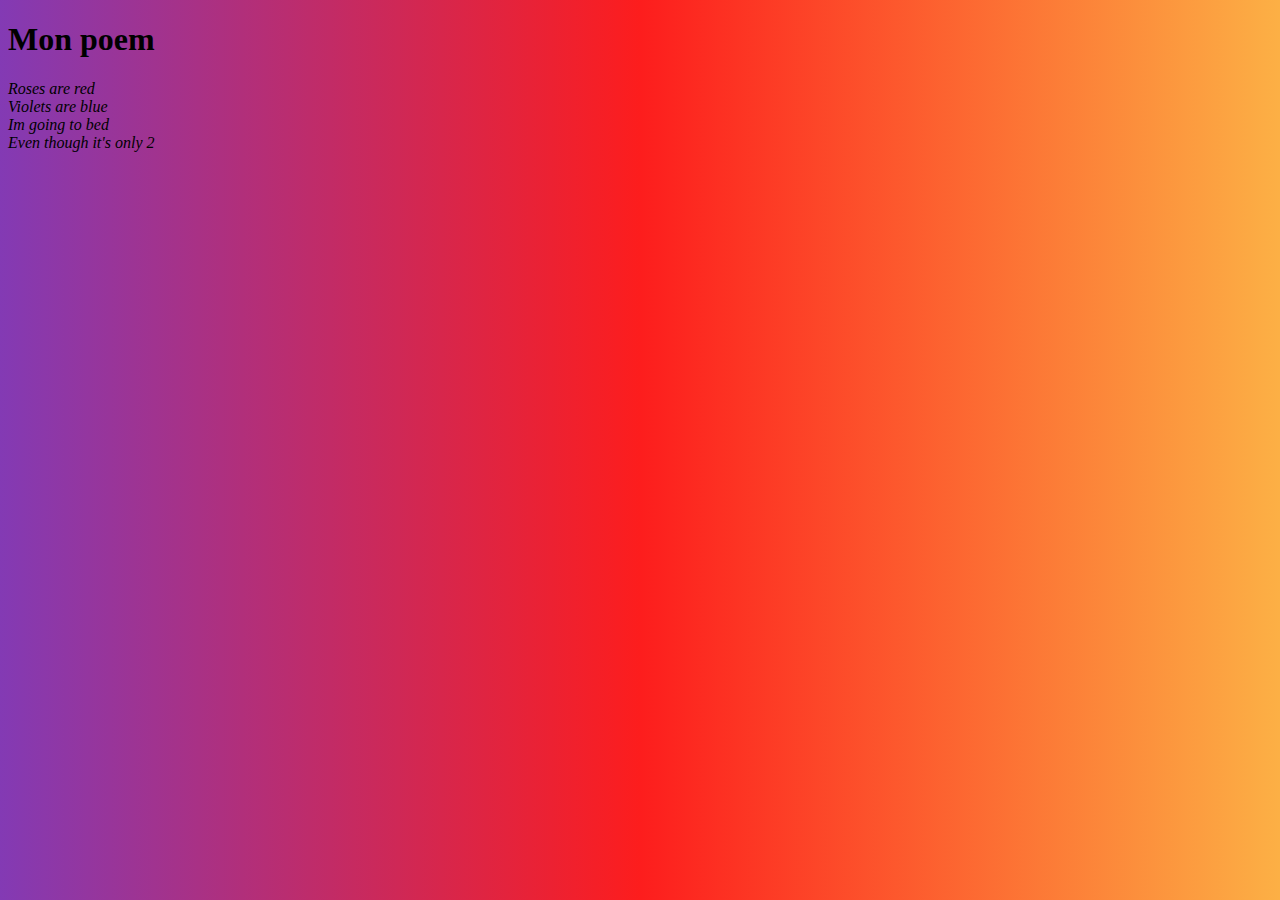
<file: Poem.html>
<!DOCTYPE HTML>
<html>
    <head>
        <title>Projet dérivé de "Défi : écrire un poème"</title>
        <meta charset="utf-8">
    </head>
    <style>
        body{
            background: rgb(131,58,180);
background: linear-gradient(90deg, rgba(131,58,180,1) 0%, rgba(253,29,29,1) 50%, rgba(252,176,69,1) 100%);}
    </style>
    <body>

    <h1> Mon poem </h1>
    <em><p>Roses are red<br>
    Violets are blue<br>
    Im going to bed<br>
    Even though it's only 2</p></em>
    </body>
</html>
</file>
